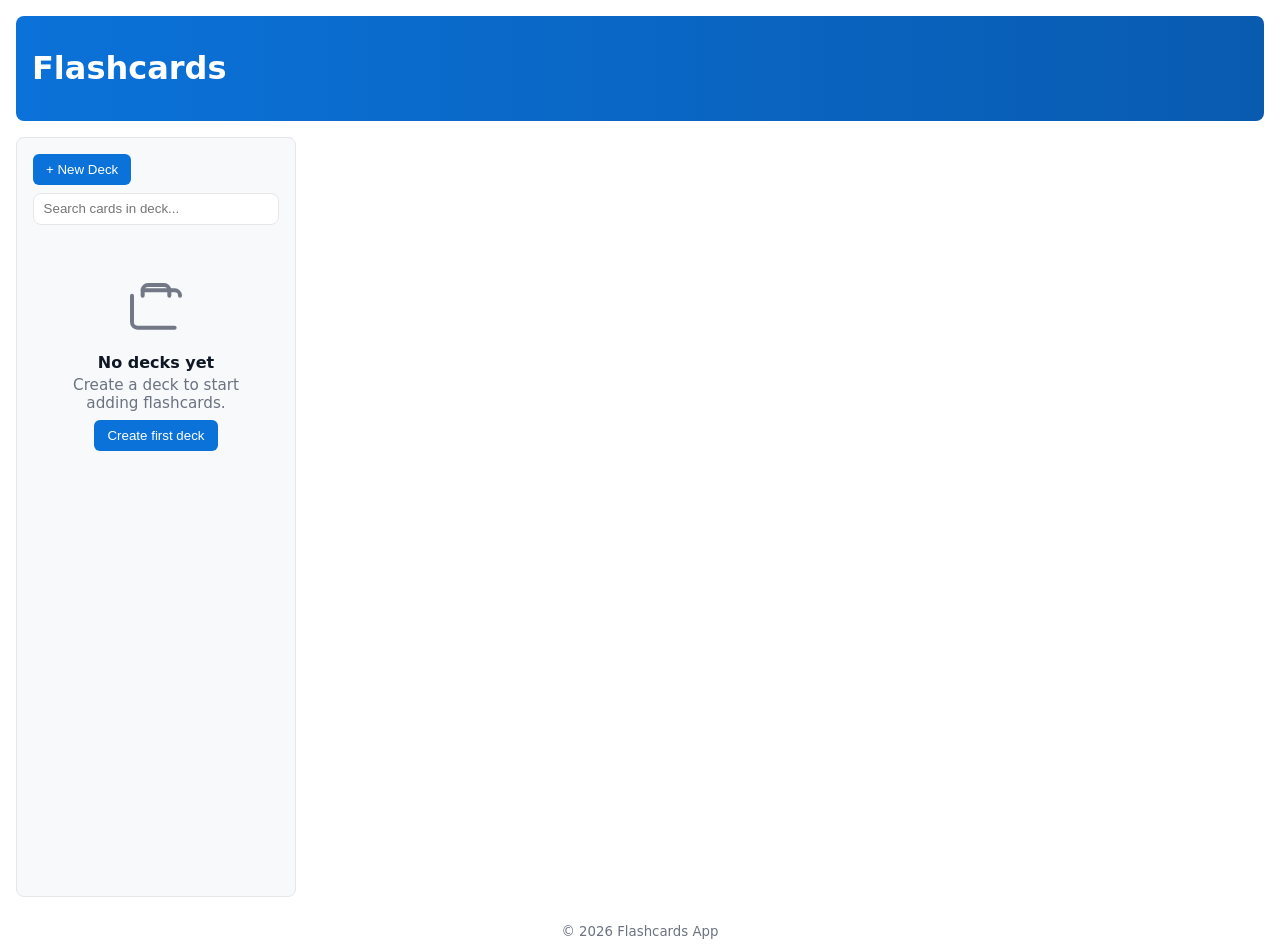
<file: index.html>
<!doctype html>
<html lang="en">
<head>
  <meta charset="utf-8" />
  <meta name="viewport" content="width=device-width, initial-scale=1" />
  <title>Flashcards — Minimal</title>
  <link rel="stylesheet" href="styles.css">
  <script src="storage.js" defer></script>
  <script src="app.js" defer></script>
</head>
<body class="app-grid">
  <header role="banner" class="site-header">
    <h1>Flashcards</h1>
  </header>

  <nav id="decks" class="sidebar" aria-label="Decks" role="navigation">
    <div class="sidebar-top">
      <button id="add-deck" class="btn primary" type="button">+ New Deck</button>
    </div>

    <div class="sidebar-search">
      <label for="card-search" class="visually-hidden">Search cards in selected deck</label>
      <input id="card-search" type="search" placeholder="Search cards in deck..." aria-label="Search cards" aria-controls="cards" />
      <div id="search-count" class="search-count" aria-live="polite" aria-atomic="true"></div>
    </div>

    <ul class="deck-list" role="listbox" aria-label="Available decks" tabindex="0" id="deck-list">
      <!-- Deck items rendered by app.js -->
    </ul>

    <!-- Sidebar empty state (rendered by JS when no decks) -->
    <div id="sidebar-empty" class="empty-state" role="region" aria-live="polite" hidden>
      <!-- JS will insert icon + message -->
    </div>
  </nav>

  <main id="cards" class="main container" role="main" aria-live="polite" data-app-root>
    <!-- Card area rendered by app.js -->
    <div id="main-empty" class="empty-state" role="region" aria-live="polite" hidden>
      <!-- JS will insert icon + message when no deck or no cards -->
    </div>
  </main>

  <footer id="footer" class="site-footer" role="contentinfo">
    <small>© 2026 Flashcards App</small>
  </footer>
</body>
</html>
</file>
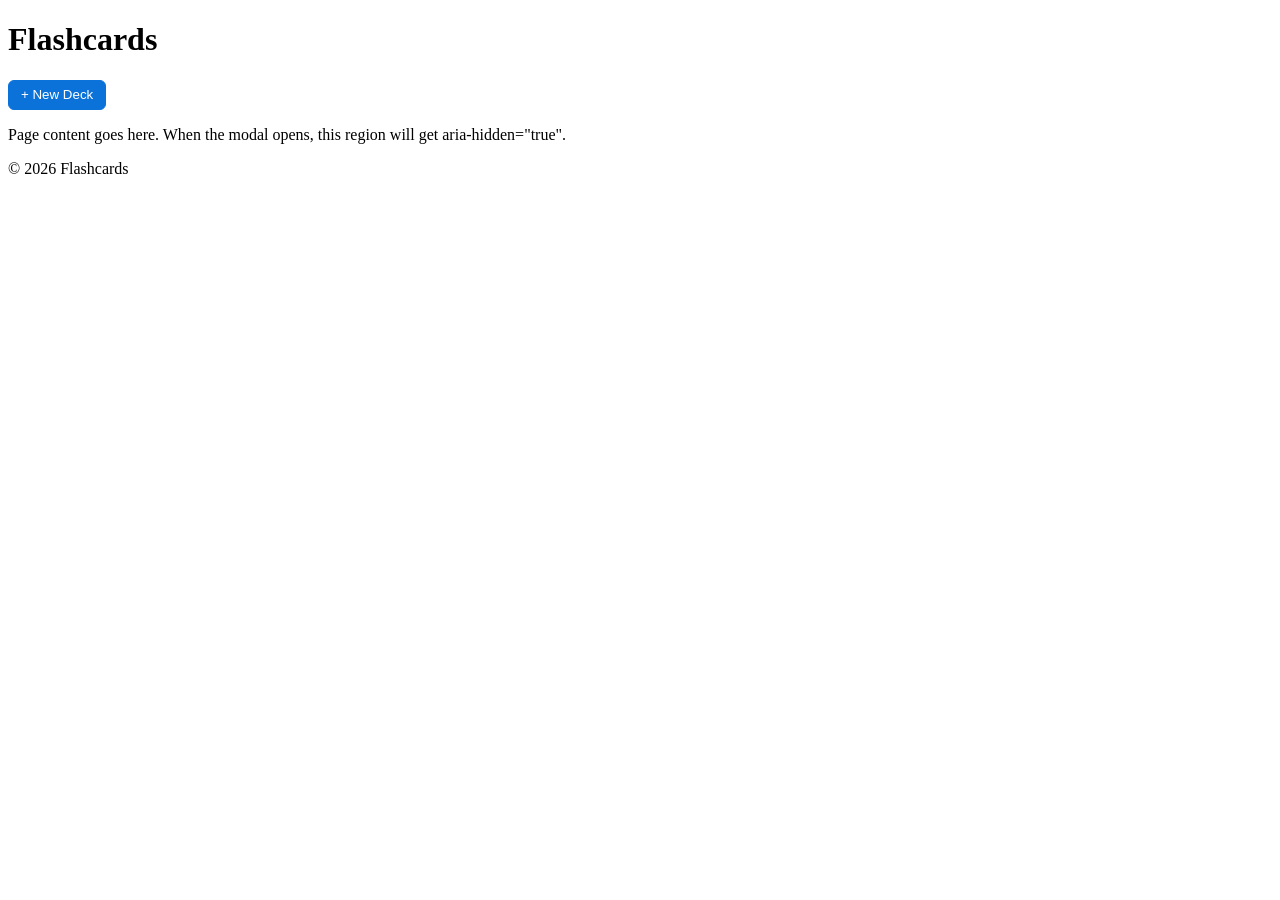
<file: modal/modal.html>
<!doctype html>
<html lang="en">
<head>
  <meta charset="utf-8" />
  <meta name="viewport" content="width=device-width,initial-scale=1" />
  <title>Flashcards — Modal Example</title>
  <link rel="stylesheet" href="modal.css">
</head>
<body class="app-grid">

  <header class="site-header">
    <h1>Flashcards</h1>
  </header>

  <main id="app-main" data-app-root class="main container">
    <button class="btn primary" data-modal-open="newDeckModal">+ New Deck</button>
    <p>Page content goes here. When the modal opens, this region will get aria-hidden="true".</p>
  </main>

  <!-- Accessible modal -->
  <div id="newDeckModal" class="modal" role="dialog" aria-modal="true" aria-labelledby="modal-title" hidden>
    <div class="modal__overlay" data-modal-overlay>
      <div class="modal__panel" role="document">
        <header class="modal__header">
          <h2 id="modal-title">Create new deck</h2>
        </header>

        <section class="modal__body">
          <label for="deck-name">Deck name</label>
          <input id="deck-name" type="text" />
        </section>

        <footer class="modal__footer">
          <button class="btn" data-modal-close>Cancel</button>
          <button class="btn primary">Create</button>
        </footer>

        <!-- optional close button for screen reader users -->
        <button class="modal__close" aria-label="Close dialog" data-modal-close></button>
      </div>
    </div>
  </div>

  <footer class="site-footer">© 2026 Flashcards</footer>

  <script src="modal.js" defer></script>
</body>
</html>
</file>
<file: styles.css>
/* Base tokens + responsive grid + 3D card flip + study overlay + empty-state styles */

/* Design tokens */
:root{
  --sidebar-width: 280px;
  --gap: 1rem;
  --radius-sm: 8px;
  --bg: #ffffff;
  --surface: #f7f9fb;
  --text: #0f1724;
  --muted: #6b7280;
  --border: #e6e6e9;
  --accent: #0b72d9;
  --accent-700: #095bb0;
  --focus-ring: color-mix(in srgb, var(--accent) 24%, #0000);
}

/* Dark mode */
@media (prefers-color-scheme: dark) {
  :root{
    --bg: #0b1220;
    --surface: #0f1724;
    --text: #e6eef8;
    --muted: #9aa6b2;
    --border: rgba(255,255,255,0.06);
    --accent: #4da3ff;
    --accent-700: #2f8fe6;
    --focus-ring: color-mix(in srgb, var(--accent) 30%, #0000);
  }
}

/* Global */
*,
*::before,
*::after { box-sizing: border-box; }
html,body { height:100%; margin:0; font-family: Inter, system-ui, -apple-system, "Segoe UI", Roboto, Arial; background:var(--bg); color:var(--text); }

/* Visually hidden helper */
.visually-hidden {
  position: absolute !important;
  height: 1px; width: 1px;
  overflow: hidden;
  clip: rect(1px,1px,1px,1px);
  white-space: nowrap;
  border: 0;
  padding: 0;
  margin: -1px;
}

/* Grid layout */
.app-grid {
  min-height:100vh;
  display: grid;
  gap: var(--gap);
  grid-template-columns: var(--sidebar-width) 1fr;
  grid-template-rows: auto 1fr auto;
  grid-template-areas:
    "header header"
    "sidebar main"
    "footer footer";
  padding: var(--gap);
}

.site-header { grid-area: header; }
.sidebar     { grid-area: sidebar; width: var(--sidebar-width); }
.main        { grid-area: main; }
.site-footer { grid-area: footer; }

.site-header {
  background: linear-gradient(90deg, var(--accent), var(--accent-700));
  color: #fff;
  padding: .75rem 1rem;
  border-radius: var(--radius-sm);
}
.sidebar {
  background: var(--surface);
  border: 1px solid var(--border);
  padding: 1rem;
  border-radius: var(--radius-sm);
  height: calc(100vh - 140px);
  overflow: auto;
}
.main {
  padding: 1rem;
  display:flex;
  align-items:flex-start;
  justify-content:center;
}
.site-footer {
  padding:.5rem 1rem;
  text-align:center;
  color:var(--muted);
}

/* Buttons / focus */
.btn, button, .link {
  display:inline-flex;
  align-items:center;
  gap:.5rem;
  padding:.45rem .75rem;
  border-radius:6px;
  border:1px solid var(--border);
  background:transparent;
  color:var(--text);
  cursor:pointer;
  text-decoration:none;
  transition: transform 120ms ease, box-shadow 120ms ease;
}
.btn.primary { background: var(--accent); color:#fff; border-color: color-mix(in srgb, var(--accent) 60%, transparent); }
.btn:hover { transform: translateY(-1px); }

:focus { outline: none; }
:focus-visible, button:focus-visible, .btn:focus-visible, a:focus-visible {
  outline: none;
  box-shadow: 0 0 0 4px var(--focus-ring);
  border-radius: 6px;
}

/* Deck list and selection */
.deck-list { list-style:none; padding:0; margin:0; display:flex; flex-direction:column; gap:.25rem; }
.deck-list .deck-item { display:flex; align-items:center; justify-content:space-between; padding:.45rem; border-radius:6px; cursor:pointer; }
.deck-list .deck-item[aria-selected="true"] { background: color-mix(in srgb, var(--accent) 12%, transparent); border-color: color-mix(in srgb, var(--accent) 14%, transparent); }

/* Sidebar search */
.sidebar-search { margin: 0.5rem 0 1rem 0; display:flex; flex-direction:column; gap:.25rem; }
.sidebar-search input[type="search"] { padding: .45rem .6rem; border-radius: 8px; border: 1px solid var(--border); background: #fff; }

/* Empty state */
.empty-state {
  padding: 1rem;
  text-align: center;
  color: var(--muted);
}
.empty-state svg { width: 64px; height: 64px; margin-bottom: .5rem; opacity: .95; }
.empty-state .empty-title { font-weight:600; margin-bottom:.25rem; color:var(--text); }
.empty-state .empty-desc { margin-bottom:.5rem; font-size:.95rem; }

/* Card area and controls */
.card { width:100%; max-width:760px; background:transparent; perspective:1200px; }
.card__inner { position:relative; width:100%; transform-style:preserve-3d; transition:transform 600ms cubic-bezier(.2,.8,.2,1); min-height:120px; border-radius:10px; box-shadow:0 10px 30px rgba(2,6,23,0.08); background:transparent; }
.card__face { position:absolute; inset:0; backface-visibility:hidden; display:flex; align-items:center; justify-content:center; padding:1.25rem; border-radius:inherit; background:#fff; border:1px solid var(--border); color:var(--text); }
.card__front { transform:rotateY(0deg); }
.card__back  { transform:rotateY(180deg); position:absolute; }
.card.is-flipped .card__inner { transform:rotateY(180deg); }
.controls { margin-top:1rem; display:flex; gap:.5rem; flex-wrap:wrap; }

/* Search results */
.search-results { margin-top:.5rem; }
.search-results ul { list-style:none; padding:0; margin:0; }
.search-results li { padding:.5rem; border-radius:6px; cursor:pointer; }
.search-results li:hover { background: color-mix(in srgb, var(--accent) 8%, transparent); }
.text-muted { color:var(--muted); font-size:.95rem; }

/* Study overlay */
.study-overlay { position:fixed; inset:0; background:rgba(2,6,23,0.6); z-index:1200; display:flex; align-items:center; justify-content:center; padding:1rem; }
.study-panel { background:var(--bg); color:var(--text); border-radius:12px; padding:1rem; width:min(880px,96%); box-shadow:0 12px 40px rgba(2,6,23,0.45); outline:none; }
.study-header { display:flex; align-items:center; justify-content:space-between; margin-bottom:.5rem; }
.study-card-wrap { display:flex; justify-content:center; margin:.5rem 0; }
.study-controls { display:flex; gap:.5rem; justify-content:center; margin-top:.5rem; }
.study-footer { margin-top:.5rem; text-align:center; color:var(--muted); }

/* Responsive */
@media (max-width:900px) {
  .app-grid { grid-template-columns:1fr; grid-template-areas:"header" "main" "sidebar" "footer"; padding:.75rem; }
  .sidebar { width:100%; height:auto; order:3; margin-top:.5rem; }
}
</file>
<file: modal/modal.css>
/* Modal styles (minimal, responsive) */

:root{
  --overlay-bg: rgba(2,6,23,0.6);
  --panel-bg: #fff;
  --panel-radius: 12px;
  --panel-padding: 1rem;
  --shadow: 0 10px 30px rgba(2,6,23,0.25);
  --max-width: 520px;
}

/* Hide elements marked hidden */
[hidden] { display: none !important; }

/* Modal root covers viewport */
.modal {
  position: fixed;
  inset: 0;
  z-index: 1000;
  display: flex;
  align-items: center;
  justify-content: center;
  /* overlay handled by .modal__overlay */
}

/* Overlay fills modal root */
.modal__overlay {
  position: absolute;
  inset: 0;
  background: var(--overlay-bg);
  display: flex;
  align-items: center;
  justify-content: center;
  padding: 1rem;
}

/* Panel */
.modal__panel {
  position: relative;
  background: var(--panel-bg);
  border-radius: var(--panel-radius);
  padding: var(--panel-padding);
  width: 100%;
  max-width: var(--max-width);
  box-shadow: var(--shadow);
  z-index: 1;
  outline: none; /* we'll provide focus styles separately */
}

/* Header / Body / Footer spacing */
.modal__header { margin-bottom: .5rem; }
.modal__body { margin-bottom: .75rem; }
.modal__footer { display:flex; gap:.5rem; justify-content:flex-end; }

/* Close button (top-right) - visually minimal */
.modal__close {
  position: absolute;
  right: 8px;
  top: 8px;
  width: 36px;
  height: 36px;
  border-radius: 6px;
  border: none;
  background: transparent;
  cursor: pointer;
}

/* Simple responsive tweak */
@media (max-width: 420px) {
  .modal__panel { padding: .75rem; border-radius: 10px; }
}

/* Focus styles for interactive controls inside modal */
/* Use :focus-visible to avoid showing on mouse click */
:focus { outline: none; }
:focus-visible {
  box-shadow: 0 0 0 4px color-mix(in srgb, #0b72d9 24%, transparent);
  border-radius: 6px;
}

/* Simple button look (re-use from app) */
.btn {
  padding: .4rem .75rem;
  border-radius: 6px;
  border: 1px solid #e6e6e9;
  background: #fff;
  cursor: pointer;
}
.btn.primary {
  background: #0b72d9;
  color: #fff;
  border-color: #0b72d9;
}
</file>
